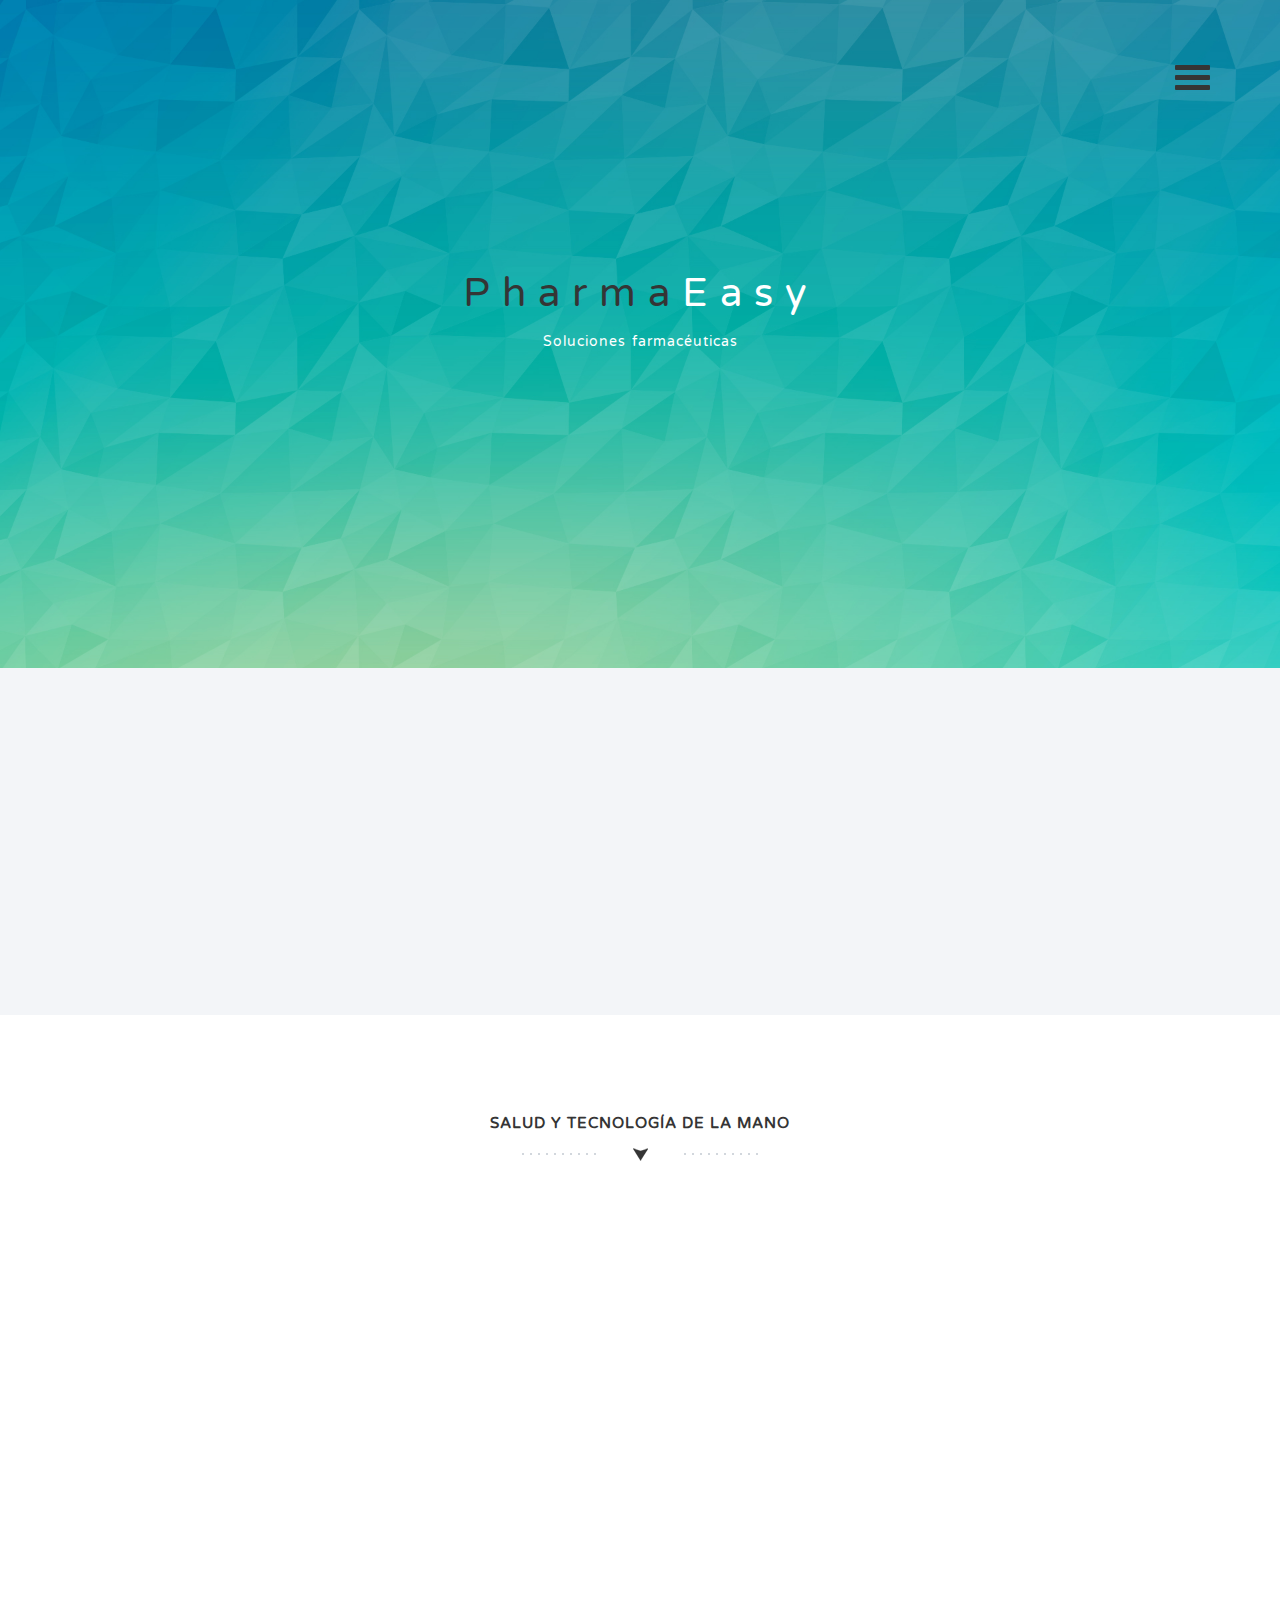
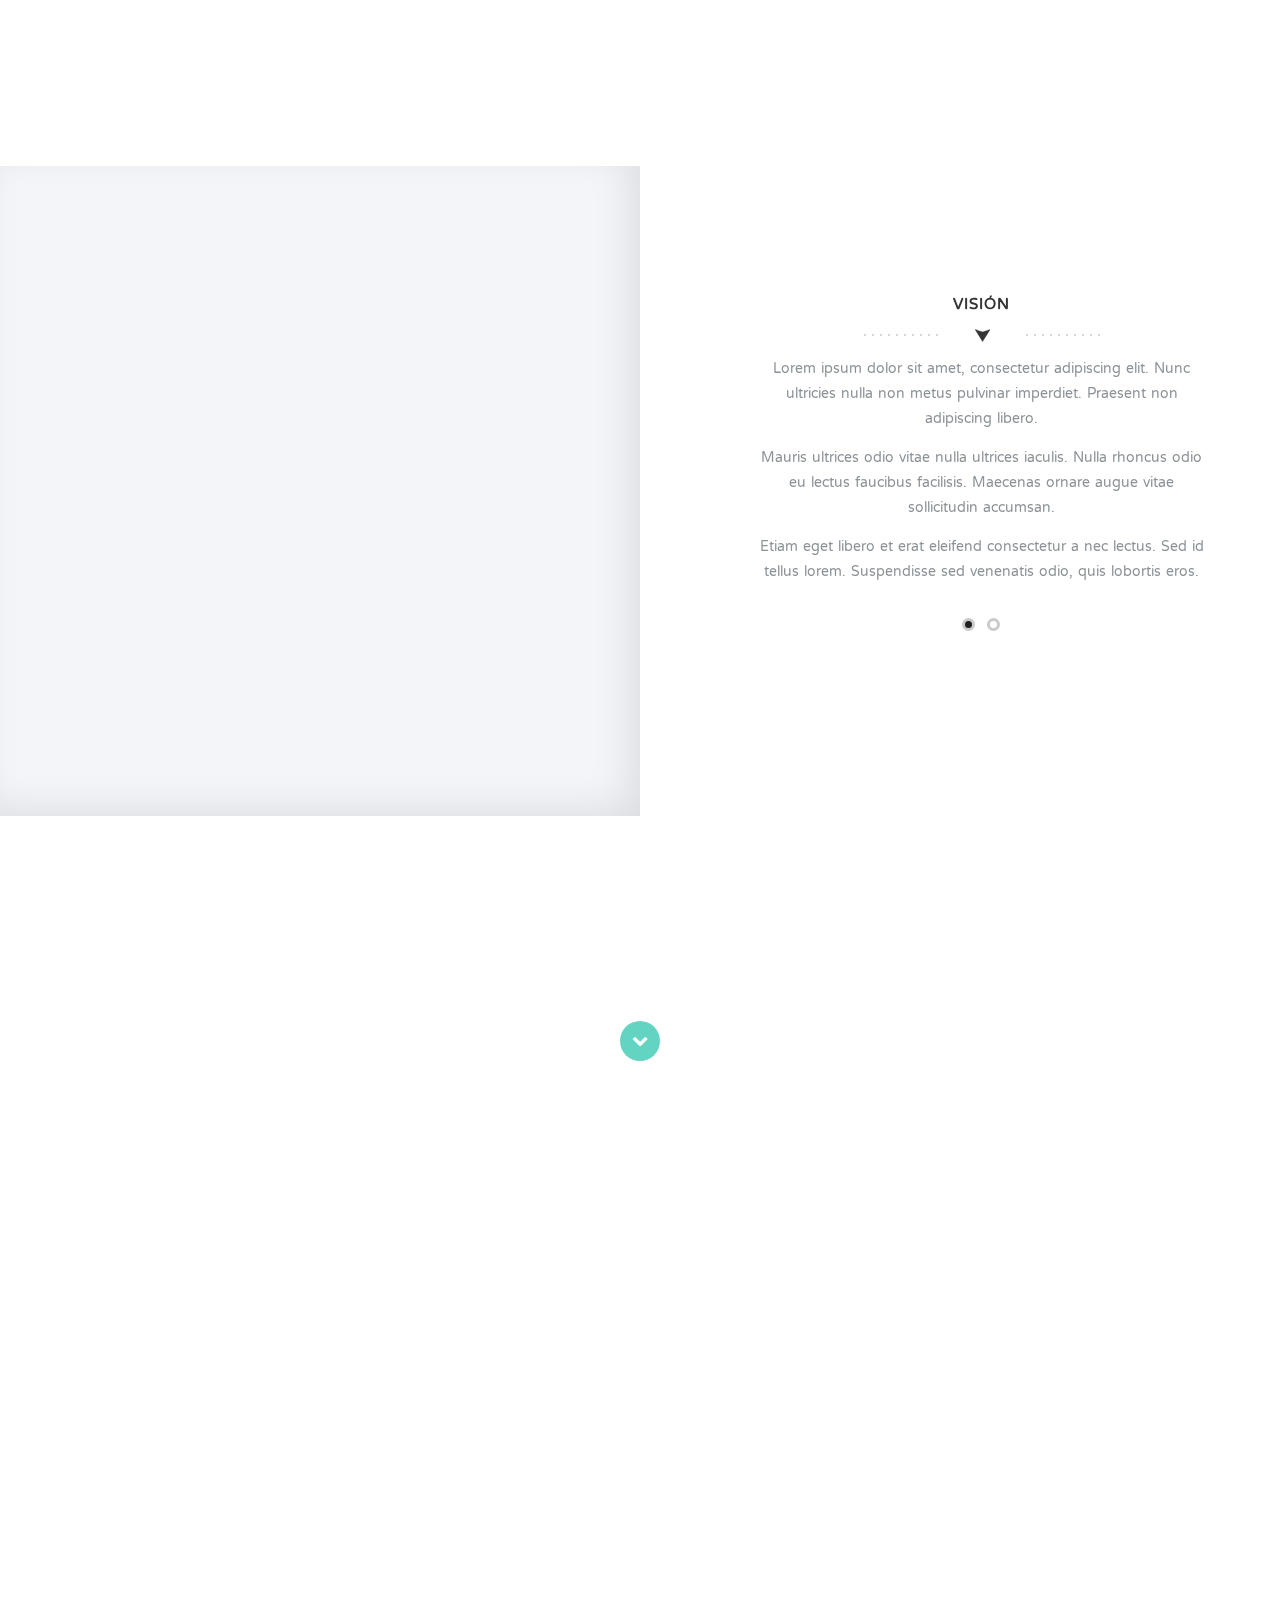
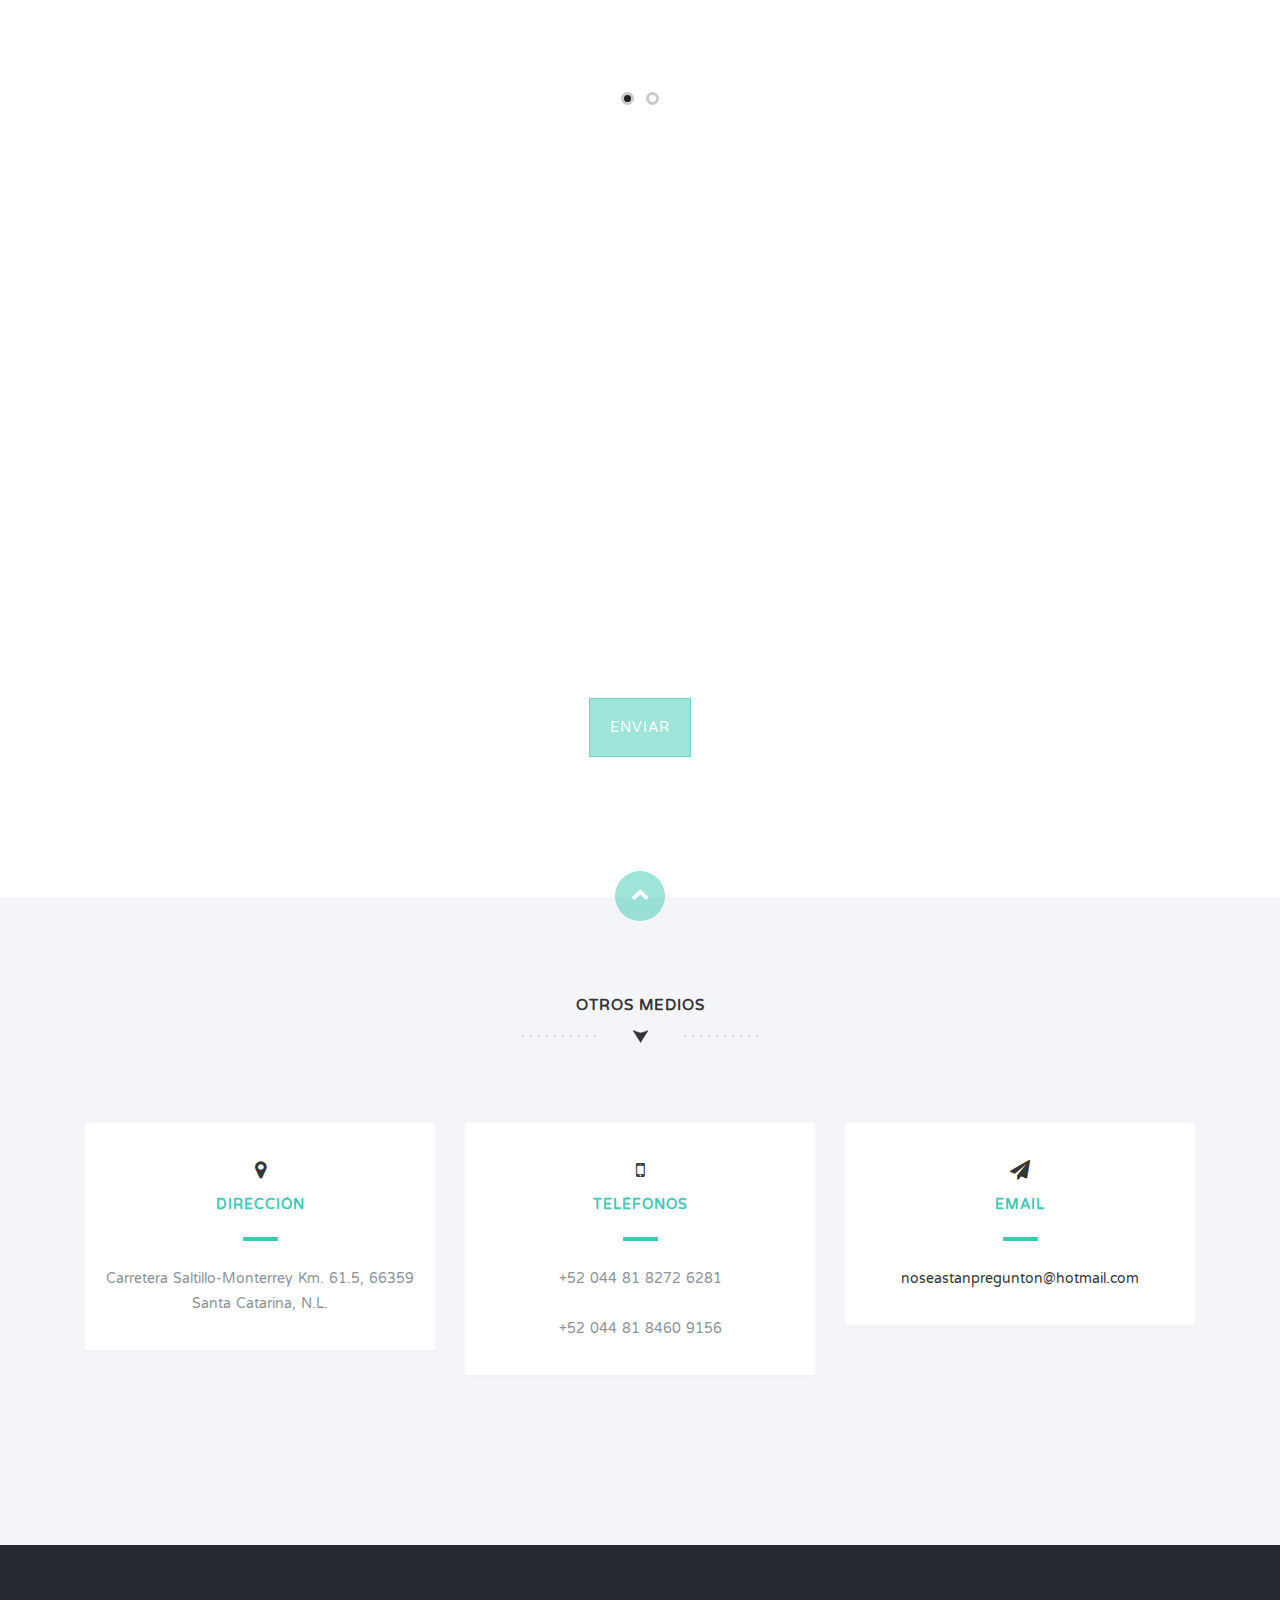
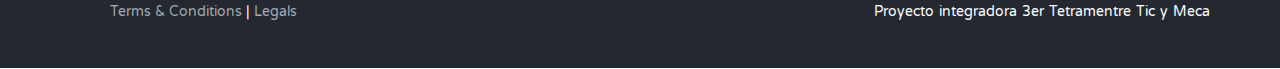
<file: index.html>
<!DOCTYPE html>
<html lang="en">
  <head>
    <meta charset="utf-8">
    <meta http-equiv="X-UA-Compatible" content="IE=edge">
    <meta name="viewport" content="width=device-width, initial-scale=1">
    <title>Pharmeasy</title>
    <link href='http://fonts.googleapis.com/css?family=Varela+Round' rel='stylesheet' type='text/css'>
    <link href="css/bootstrap.min.css" rel="stylesheet">
    <link href="http://netdna.bootstrapcdn.com/font-awesome/4.1.0/css/font-awesome.min.css" rel="stylesheet">
    <link href="css/flexslider.css" rel="stylesheet" >
    <link href="css/styles.css" rel="stylesheet">
    <link href="css/queries.css" rel="stylesheet">
    <link href="css/animate.css" rel="stylesheet">
        <!-- HTML5 Shim and Respond.js IE8 support of HTML5 elements and media queries -->
        <!-- WARNING: Respond.js doesn't work if you view the page via file:// -->
        <!--[if lt IE 9]>
        <script src="https://oss.maxcdn.com/libs/html5shiv/3.7.0/html5shiv.js"></script>
        <script src="https://oss.maxcdn.com/libs/respond.js/1.4.2/respond.min.js"></script>
        <![endif]-->
      </head>
      <body id="top">
        <header id="home">
          <nav>
            <div class="container-fluid">
              <div class="row">
                <div class="col-md-8 col-md-offset-2 col-sm-8 col-sm-offset-2 col-xs-8 col-xs-offset-2">
                  <nav class="pull">
                    <ul class="top-nav">
                      <li><a href="#intro">Introduction <span class="indicator"><i class="fa fa-angle-right"></i></span></a></li>
                      <li><a href="#features">Features <span class="indicator"><i class="fa fa-angle-right"></i></span></a></li>
                      <li><a href="#responsive">Responsive Design <span class="indicator"><i class="fa fa-angle-right"></i></span></a></li>
                      <li><a href="#portfolio">Portfolio <span class="indicator"><i class="fa fa-angle-right"></i></span></a></li>
                      <li><a href="#team">Team <span class="indicator"><i class="fa fa-angle-right"></i></span></a></li>
                      <li><a href="#contact">Get in Touch <span class="indicator"><i class="fa fa-angle-right"></i></span></a></li>
                    </ul>
                  </nav>
                </div>
              </div>
            </div>
          </nav>
          <section class="hero" id="hero">
            <div class="container">
              <div class="row">
                <div class="col-md-12 text-right navicon">
                  <a id="nav-toggle" class="nav_slide_button" href="#"><span></span></a>
                </div>
              </div>
              <div class="row">
                <div class="col-md-8 col-md-offset-2 text-center inner">
                  <h1 class="animated fadeInDown">Pharma<span>Easy</span></h1>
                  <p class="animated fadeInUp delay-05s" id="slogan"><style >#slogan{color: #fff}</style>Soluciones farmacéuticas</p>
                </div>
              </div>
              <div class="row">
                
              </div>
            </div>
          </section>
        </header>
        <section class="intro text-center section-padding" id="intro">
          <div class="container">
            <div class="row">
              <div class="col-md-8 col-md-offset-2 wp1">
                <h1 class="arrow">Qué es PHARMAEASY</h1>
                <p>Pharmaeasy es un proyecto que busca<a href="#"> la automatización de procesos en centros médicos </a>y de esta manera brindarle a nuestros clientes soluciones logisticas y de optimizacion con el fin de aumentar su productividad </p>
              </div>
            </div>
          </div>
        </section>
        <section class="features text-center section-padding" id="features">
          <div class="container">
            <div class="row">
              <div class="col-md-12">
                <h1 class="arrow">Salud y tecnolog&iacute;a de la mano </h1>
                <div class="features-wrapper">
                  <div class="col-md-4 wp2">
                    <div class="icon">
                      <i class="fa fa-laptop shadow"></i>
                    </div>
                    <h2>gui dedicadas</h2>
                    <p>En PharmaEasy estamos comprometidos con el desarrollo de entortnos de software limpios y sencillos dejando a los usuarios finales una interfaz comoda e intuitiva.</p>
                  </div>
                  <div class="col-md-4 wp2 delay-05s">
                    <div class="icon">
                      <i class="fa fa-code shadow"></i>
                    </div>
                    <h2>desarrollo web inteligente</h2>
                    <p>Creemos que el primer contacto con los clientes es de suma importancia, por eso dedicamos mucho de nosotros en crear experiencias de navegacion web que pueda superar las espectativas del usuario </p>
                  </div>
                  <div class="col-md-4 wp2 delay-1s">
                    <div class="icon">
                      <i class="fa fa-heart shadow"></i>
                    </div>
                    <h2>Pasi&oacute;n en todo lo que hacemos</h2>
                    <p>Los desarrolladores e involucrados en nuestros proyectos estamos de acuerdo en que un factor importante en la creación de soluciones es la <b>pasíon</b> con la que trabajamos en pro de la salud de los pacientes y beneficio de nuestros clientes.</p>
                  </div>
                  <div class="clearfix"></div>
                </div>
              </div>
            </div>
          </div>
        </section>
        <section class="text-center" id="responsive">
          <div class="container-fluid nopadding responsive-services">
            <div class="wrapper">
              <div class="iphone">
                <div class="wp3"></div>
              </div>
              <div class="fluid-white"></div>
            </div>
            <div class="container designs">
              <div class="row">
                <div class="col-md-5 col-md-offset-7">
                  <div id="servicesSlider">
                    <ul class="slides">
                      <li>
                        <h1 class="arrow">Visión</h1>
                        <p>Lorem ipsum dolor sit amet, consectetur adipiscing elit. Nunc ultricies nulla non metus pulvinar imperdiet. Praesent non adipiscing libero. </p>
                        <p>
                        Mauris ultrices odio vitae nulla ultrices iaculis. Nulla rhoncus odio eu lectus faucibus facilisis. Maecenas ornare augue vitae sollicitudin accumsan. </p>
                        <p>Etiam eget libero et erat eleifend consectetur a nec lectus. Sed id tellus lorem. Suspendisse sed venenatis odio, quis lobortis eros.</p>
                      </li>
                      <li>
                        <h1 class="arrow">Misión</h1>
                        <p>Lorem ipsum dolor sit amet, consectetur adipiscing elit. Nunc ultricies nulla non metus pulvinar imperdiet. Praesent non adipiscing libero. </p>
                        <p>
                        Mauris ultrices odio vitae nulla ultrices iaculis. Nulla rhoncus odio eu lectus faucibus facilisis. Maecenas ornare augue vitae sollicitudin accumsan. </p>
                        <p>Etiam eget libero et erat eleifend consectetur a nec lectus. Sed id tellus lorem. Suspendisse sed venenatis odio, quis lobortis eros.</p>
                      </li>
                    </ul>
                  </div>
                </div>
              </div>
            </div>
          </div>
        </section>
        <section class="swag text-center">
          <div class="container">
            <div class="row">
              <div class="col-md-8 col-md-offset-2">
                <h1>tu salvas vidas<span>nosotros <em>diseñamos</em> soluciones</span></h1>
                <a href="#portfolio" class="down-arrow-btn"><i class="fa fa-chevron-down"></i></a>
              </div>
            </div>
          </div>
        </section>
        <section class="portfolio text-center section-padding" id="portfolio">
          <div class="container">
            <div class="row">
              <div id="portfolioSlider">
                <ul class="slides">
                  <li>
                    <div class="col-md-4 wp4">
                      <div class="overlay-effect effects clearfix">
                        <div class="img">
                          <img src= "img/redes y servidores1.jpg" alt="Portfolio Item">
                          <div class="overlay">
                            <a href="#" class="expand"><i class="fa fa-search"></i><br>View More</a>
                            <a class="close-overlay hidden">x</a>
                          </div>
                        </div>
                      </div>
                      <h2>Infraestructura de red confiable</h2>
                      <p>Lorem ipsum dolor sit amet, consectetur adipiscing elit. Nunc ultricies nulla non metus pulvinar imperdiet. Praesent non adipiscing libero.</p>
                    </div>
                    <div class="col-md-4 wp4 delay-05s">
                      <div class="overlay-effect effects clearfix">
                        <div class="img">
                          <img src="img/diseño grafico.jpg" alt="Portfolio Item">
                          <div class="overlay">
                            <a href="#" class="expand"><i class="fa fa-search"></i><br>View More</a>
                            <a class="close-overlay hidden">x</a>
                          </div>
                        </div>
                      </div>
                      <h2>Diseño Gráfico Novedoso</h2>
                      <p>Lorem ipsum dolor sit amet, consectetur adipiscing elit. Nunc ultricies nulla non metus pulvinar imperdiet. Praesent non adipiscing libero.</p>
                    </div>
                    <div class="col-md-4 wp4 delay-1s">
                      <div class="overlay-effect effects clearfix">
                        <div class="img">
                          <img src= "img/ingenieria-mecanica.jpg" alt="Portfolio Item">
                          <div class="overlay">
                            <a href="#" class="expand"><i class="fa fa-search"></i><br>View More</a>
                            <a class="close-overlay hidden">x</a>
                          </div>
                        </div>
                      </div>
                      <h2>Ingeniería mecánica dedicada</h2>
                      <p>Lorem ipsum dolor sit amet, consectetur adipiscing elit. Nunc ultricies nulla non metus pulvinar imperdiet. Praesent non adipiscing libero.</p>
                    </div>
                  </li>
                  <li>
                    <div class="col-md-4 wp4">
                      <div class="overlay-effect effects clearfix">
                        <div class="img">
                          <img src= "img/bases de datos.jpg" alt="Portfolio Item">
                          <div class="overlay">
                            <a href="#" class="expand"><i class="fa fa-search"></i><br>View More</a>
                            <a class="close-overlay hidden">x</a>
                          </div>
                        </div>
                      </div>
                      <h2>Base de datos solida</h2>
                      <p>Lorem ipsum dolor sit amet, consectetur adipiscing elit. Nunc ultricies nulla non metus pulvinar imperdiet. Praesent non adipiscing libero.</p>
                    </div>
                    <div class="col-md-4 wp4 delay-05s">
                      <div class="overlay-effect effects clearfix">
                        <div class="img">
                          <img src= "img/programacion.jpg" alt="Portfolio Item">
                          <div class="overlay">
                            <a href="#" class="expand"><i class="fa fa-search"></i><br>View More</a>
                            <a class="close-overlay hidden">x</a>
                          </div>
                        </div>
                      </div>
                      <h2>Programación responsable</h2>
                      <p>Lorem ipsum dolor sit amet, consectetur adipiscing elit. Nunc ultricies nulla non metus pulvinar imperdiet. Praesent non adipiscing libero.</p>
                    </div>
                    <div class="col-md-4 wp4 delay-1s">
                      <div class="overlay-effect effects clearfix">
                        <div class="img">
                          <img src= "img/servicio.jpg" alt="Portfolio Item">
                          <div class="overlay">
                            <a href="#" class="expand"><i class="fa fa-search"></i><br>View More</a>
                            <a class="close-overlay hidden">x</a>
                          </div>
                        </div>
                      </div>
                      <h2>Excelente servicio a nuestros clientes</h2>
                      <p>Lorem ipsum dolor sit amet, consectetur adipiscing elit. Nunc ultricies nulla non metus pulvinar imperdiet. Praesent non adipiscing libero.</p>
                    </div>
                  </li>
                </ul>
              </div>
            </div>
          </div>
        </section>
<!----<section class="team text-center section-padding" id="team">
  <div class="container">
            <div class="row">
              <div class="col-md-12">
                <h1 class="arrow">Conoce a nuestro equipo de trabajo</h1>
              </div>
            </div>
            <div class="row">
              <div class="team-wrapper">
                <div id="teamSlider">
                  <ul class="slides">
                    <li>
                      <div class="col-md-4 wp5">
                        <img src="img/team-01.png" alt="Team Member">
                        <h2>Jon Snow</h2>
                        <p>Lorem ipsum dolor sit amet, consectetur adipiscing elit. Nunc ultricies nulla non metus pulvinar imperdiet. Praesent non adipiscing libero.</p>
                        <div class="social">
                          <ul class="social-buttons">
                            <li><a href="#" class="social-btn"><i class="fa fa-dribbble"></i></a></li>
                            <li><a href="#" class="social-btn"><i class="fa fa-twitter"></i></a></li>
                            <li><a href="#" class="social-btn"><i class="fa fa-envelope"></i></a></li>
                          </ul>
                        </div>
                      </div>

                      <div class="col-md-4 wp5 delay-05s">
                        <img src="img/team-02.png" alt="Team Member">
                        <h2>Cersei Lannister</h2>
                        <p>Lorem ipsum dolor sit amet, consectetur adipiscing elit. Nunc ultricies nulla non metus pulvinar imperdiet. Praesent non adipiscing libero.</p>
                        <div class="social">
                          <ul class="social-buttons">
                            <li><a href="#" class="social-btn"><i class="fa fa-dribbble"></i></a></li>
                            <li><a href="#" class="social-btn"><i class="fa fa-twitter"></i></a></li>
                            <li><a href="#" class="social-btn"><i class="fa fa-envelope"></i></a></li>
                          </ul>
                        </div>
                      </div>
                      <div class="col-md-4 wp5 delay-1s">
                        <img src="img/team-03.png" alt="Team Member">
                        <h2>Jamie Lannister</h2>
                        <p>Lorem ipsum dolor sit amet, consectetur adipiscing elit. Nunc ultricies nulla non metus pulvinar imperdiet. Praesent non adipiscing libero.</p>
                        <div class="social">
                          <ul class="social-buttons">
                            <li><a href="#" class="social-btn"><i class="fa fa-dribbble"></i></a></li>
                            <li><a href="#" class="social-btn"><i class="fa fa-twitter"></i></a></li>
                            <li><a href="#" class="social-btn"><i class="fa fa-envelope"></i></a></li>
                          </ul>
                        </div>
                      </div>
                    </li>
                    <li>
                      <div class="col-md-4 wp5">
                        <img src="img/team-01.png" alt="Team Member">
                        <h2>Jon Snow</h2>
                        <p>Lorem ipsum dolor sit amet, consectetur adipiscing elit. Nunc ultricies nulla non metus pulvinar imperdiet. Praesent non adipiscing libero.</p>
                        <div class="social">
                          <ul class="social-buttons">
                            <li><a href="#" class="social-btn"><i class="fa fa-dribbble"></i></a></li>
                            <li><a href="#" class="social-btn"><i class="fa fa-twitter"></i></a></li>
                            <li><a href="#" class="social-btn"><i class="fa fa-envelope"></i></a></li>
                          </ul>
                        </div>
                      </div>
                      <div class="col-md-4 wp5 delay-05s">
                        <img src="img/team-02.png" alt="Team Member">
                        <h2>Cersei Lannister</h2>
                        <p>Lorem ipsum dolor sit amet, consectetur adipiscing elit. Nunc ultricies nulla non metus pulvinar imperdiet. Praesent non adipiscing libero.</p>
                        <div class="social">
                          <ul class="social-buttons">
                            <li><a href="#" class="social-btn"><i class="fa fa-dribbble"></i></a></li>
                            <li><a href="#" class="social-btn"><i class="fa fa-twitter"></i></a></li>
                            <li><a href="#" class="social-btn"><i class="fa fa-envelope"></i></a></li>
                          </ul>
                        </div>
                      </div>
                      <div class="col-md-4 wp5 delay-1s">
                        <img src="img/team-03.png" alt="Team Member">
                        <h2>Jamie Lannister</h2>
                        <p>Lorem ipsum dolor sit amet, consectetur adipiscing elit. Nunc ultricies nulla non metus pulvinar imperdiet. Praesent non adipiscing libero.</p>
                        <div class="social">
                          <ul class="social-buttons">
                            <li><a href="#" class="social-btn"><i class="fa fa-dribbble"></i></a></li>
                            <li><a href="#" class="social-btn"><i class="fa fa-twitter"></i></a></li>
                            <li><a href="#" class="social-btn"><i class="fa fa-envelope"></i></a></li>
                          </ul>
                        </div>
                      </div>
                    </li>
                  </ul>
                </div>
              </div>
            </div>
          </div>
        </section>-->
        <section class="subscribe text-center">
          <div class="container">
            <h1><i class="fa fa-paper-plane"></i><span>Contactate con nuestro equipo</span></h1>
            <form action="#">
              <input type="text" name="" value="Nombre" placeholder="" required>
				<br></br><input type="text" name="" value="Email" placeholder="" required>
			    <br></br><input type="text" name="" value="Comentario" placeholder="" required>
              <br></br><input type="submit" name="" value="enviar">
            </form>
          </div>
        </section>
        <section class="dark-bg text-center section-padding contact-wrap" id="contact">
          <a href="#top" class="up-btn"><i class="fa fa-chevron-up"></i></a>
          <div class="container">
            <div class="row">
              <div class="col-md-12">
                <h1 class="arrow">Otros medios</h1>
              </div>
            </div>
            <div class="row contact-details">
              <div class="col-md-4">
                <div class="light-box box-hover">
                  <h2><i class="fa fa-map-marker"></i><span>Dirección</span></h2>
                  <p>Carretera Saltillo-Monterrey Km. 61.5, 66359 Santa Catarina, N.L.</p>
                </div>
              </div>
              <div class="col-md-4">
                <div class="light-box box-hover">
                  <h2><i class="fa fa-mobile"></i><span>Teléfonos</span></h2>
				  <p>+52 044 81 8272 6281<br></br>+52 044 81 8460 9156</p>
                </div>
              </div>
              <div class="col-md-4">
                <div class="light-box box-hover">
                  <h2><i class="fa fa-paper-plane"></i><span>Email</span></h2>
                  <p><a href= "Pregunton.html">noseastanpregunton@hotmail.com</a></p>
                </div>
              </div>
            </div>
            
          </div>
        </section>
        <footer>
          <div class="container">
            <div class="row">
              <div class="col-md-6">
                <ul class="legals">
                  <li><a href= "No tenemos.html">Terms &amp; Conditions</a></li>
                  <li><a href="No tenemos.html">Legals</a></li>
                </ul>
              </div>
              <div class="col-md-6 credit">
                <p>Proyecto integradora 3er Tetramentre Tic y Meca</p>
              </div>
            </div>
          </div>
        </footer>
        <!-- jQuery (necessary for Bootstrap's JavaScript plugins) -->
        <script src="https://ajax.googleapis.com/ajax/libs/jquery/1.11.0/jquery.min.js"></script>
        <!-- Include all compiled plugins (below), or include individual files as needed -->
        <script src="js/waypoints.min.js"></script>
        <script src="js/bootstrap.min.js"></script>
        <script src="js/scripts.js"></script>
        <script src="js/jquery.flexslider.js"></script>
        <script src="js/modernizr.js"></script>
      </body>
    </html>
</file>
<file: css/queries.css>
/* 320px (iPhone) */
@media screen and (max-width:320px) {
}
/* 480px (WVGA - Low End Windows Phone) */
@media screen and (max-width:480px) {
	.wrapper { background: #f3f5f8; height: 640px; }
	.iphone { display: none; }
	.fluid-white { display: none; }
	.wp2, .wp4, .wp5, .light-box { margin-bottom: 30px; }
	.legals { text-align: center; margin: 0; padding: 0; }
	.credit { text-align: center; }
}
/* xGA iPad */
@media screen and (max-width:1024px) {
	.wp3 { background-position: 50px 0; }
	.swag { background-attachment: scroll; }
	.subscribe { background-attachment: scroll; }
}
/* 1200px (Small Desktop, Netbook) */
@media screen and (max-width:1280px) {
	.wp3 { background-position: 50px 0; }
}
/* Bootstrap 990px Breakpoint to 480px */
@media screen and (min-width:480px) and (max-width:991px) {
	.iphone { display: none; }
	.fluid-white { display: none; }
	.wrapper { background: #f3f5f8; height: 540px; }
	.wp2, .wp4, .wp5, .light-box { margin-bottom: 30px; }
	.legals { text-align: center; margin: 0; padding: 0; }
	.credit { text-align: center; }
}
</file>
<file: css/styles.css>
/* ! normalize.css v1.0.0 | MIT License | git.io/normalize */
 
/* ==========================================================================
HTML5 display definitions
========================================================================== */
 
/* * Corrects `block` display not defined in IE 6/7/8/9 and Firefox 3. */
 
article, aside, details, figcaption, figure, footer, header, hgroup, nav, section, summary { display: block; }
/* * Corrects `inline-block` display not defined in IE 6/7/8/9 and Firefox 3. */
audio, canvas, video { display: inline-block; *display: inline; *zoom: 1; }
/* * Prevents modern browsers from displaying `audio` without controls.
* Remove excess height in iOS 5 devices. */
audio:not([controls]) { display: none; height: 0; }
/* * Addresses styling for `hidden` attribute not present in IE 7/8/9, Firefox 3, * and Safari 4.
* Known issue:no IE 6 support. */
[hidden] { display: none; }
/* ==========================================================================
Base
========================================================================== */
/* * 1. Corrects text resizing oddly in IE 6/7 when body `font-size` is set using
*    `em` units.
* 2. Prevents iOS text size adjust after orientation change, without disabling
*    user zoom. */
 
html { font-size: 100%; /* 1 */
	-webkit-text-size-adjust: 100%; /* 2 */
-ms-text-size-adjust: 100%; /* 2 */ }
html, html a { -webkit-font-smoothing: antialiased; text-shadow: 1px 1px 1px rgba(0, 0, 0, 0.004); }
/* * Addresses `font-family` inconsistency between `textarea` and other form
* elements. */
html, button, input, select, textarea { font-family: 'Varela Round', sans-serif; }
/* * Addresses margins handled incorrectly in IE 6/7. */
body { margin: 0; font-family: 'Varela Round', sans-serif; }
/* ==========================================================================
Links
========================================================================== */
/* * Addresses `outline` inconsistency between Chrome and other browsers. */
 
a:focus { outline: thin dotted; }
/* * Improves readability when focused and also mouse hovered in all browsers. */
a:active, a:hover { outline: 0; }
/* ==========================================================================
Typography
========================================================================== */
/* * Addresses font sizes and margins set differently in IE 6/7.
* Addresses font sizes within `section` and `article` in Firefox 4+, Safari 5, * and Chrome. */
 
h1 { font-size: 2em; margin: 0.67em 0; color: #353535; }
h2 { font-size: 1.5em; margin: 0.83em 0; }
h3 { font-size: 1.17em; margin: 1em 0; }
h4 { font-size: 1em; margin: 1.33em 0; }
h5 { font-size: 0.83em; margin: 1.67em 0; }
h6 { font-size: 0.75em; margin: 2.33em 0; }
/* * Addresses styling not present in IE 7/8/9, Safari 5, and Chrome. */
abbr[title] { border-bottom: 1px dotted; }
/* * Addresses style set to `bolder` in Firefox 3+, Safari 4/5, and Chrome. */
b, strong { font-weight: bold; }
blockquote { margin: 1em 40px; }
/* * Addresses styling not present in Safari 5 and Chrome. */
dfn { font-style: italic; }
/* * Addresses styling not present in IE 6/7/8/9. */
mark { background: #ff0; color: #000; }
/* * Addresses margins set differently in IE 6/7. */
p, pre { margin: 1em 0; }
/* * Corrects font family set oddly in IE 6, Safari 4/5, and Chrome. */
code, kbd, pre, samp { font-family: monospace, serif; _font-family: 'courier new', monospace; font-size: 1em; }
/* * Improves readability of pre-formatted text in all browsers. */
pre { white-space: pre; white-space: pre-wrap; word-wrap: break-word; }
/* * Addresses CSS quotes not supported in IE 6/7. */
q { quotes: none; }
/* * Addresses `quotes` property not supported in Safari 4. */
q:before, q:after { content: ''; content: none; }
small { font-size: 75%; }
/* * Prevents `sub` and `sup` affecting `line-height` in all browsers. */
sub, sup { font-size: 75%; line-height: 0; position: relative; vertical-align: baseline; }
sup { top: -0.5em; }
sub { bottom: -0.25em; }
/* ==========================================================================
Lists
========================================================================== */
/* * Addresses margins set differently in IE 6/7. */
 
dl, menu, ol, ul { margin: 1em 0; }
dd { margin: 0 0 0 40px; }
/* * Addresses paddings set differently in IE 6/7. */
menu, ol, ul { padding: 0 0 0 40px; }
/* * Corrects list images handled incorrectly in IE 7. */
nav ul, nav ol { list-style: none; list-style-image: none; }
/* ==========================================================================
Embedded content
========================================================================== */
/* * 1. Removes border when inside `a` element in IE 6/7/8/9 and Firefox 3.
* 2. Improves image quality when scaled in IE 7. */
 
img { border: 0; /* 1 */
-ms-interpolation-mode: bicubic; /* 2 */ }
/* * Corrects overflow displayed oddly in IE 9. */
svg:not(:root) { overflow: hidden; }
/* ==========================================================================
Figures
========================================================================== */
/* * Addresses margin not present in IE 6/7/8/9, Safari 5, and Opera 11. */
 
figure { margin: 0; }
/* ==========================================================================
Forms
========================================================================== */
/* * Corrects margin displayed oddly in IE 6/7. */
 
form { margin: 0; }
/* * Define consistent border, margin, and padding. */
fieldset { border: 1px solid #c0c0c0; margin: 0 2px; padding: 0.35em 0.625em 0.75em; }
/* * 1. Corrects color not being inherited in IE 6/7/8/9.
* 2. Corrects text not wrapping in Firefox 3.
* 3. Corrects alignment displayed oddly in IE 6/7. */
legend { border: 0; /* 1 */
	padding: 0; white-space: normal; /* 2 */
*margin-left: -7px; /* 3 */ }
/* * 1. Corrects font size not being inherited in all browsers.
* 2. Addresses margins set differently in IE 6/7, Firefox 3+, Safari 5, *    and Chrome.
* 3. Improves appearance and consistency in all browsers. */
button, input, select, textarea { font-size: 100%; /* 1 */
	margin: 0; /* 2 */
	vertical-align: baseline; /* 3 */
*vertical-align: middle; /* 3 */ }
/* * Addresses Firefox 3+ setting `line-height` on `input` using ` !important` in
* the UA stylesheet. */
button, input { line-height: normal; }
/* * 1. Avoid the WebKit bug in Android 4.0.* where (2) destroys native `audio`
*    and `video` controls.
* 2. Corrects inability to style clickable `input` types in iOS.
* 3. Improves usability and consistency of cursor style between image-type
*    `input` and others.
* 4. Removes inner spacing in IE 7 without affecting normal text inputs.
*    Known issue:inner spacing remains in IE 6. */
button, html input[type="button"], /* 1 */
input[type="reset"], input[type="submit"] { -webkit-appearance: button; /* 2 */
	cursor: pointer; /* 3 */
*overflow: visible; /* 4 */ }
/* * Re-set default cursor for disabled elements. */
button[disabled], input[disabled] { cursor: default; }
/* * 1. Addresses box sizing set to content-box in IE 8/9.
* 2. Removes excess padding in IE 8/9.
* 3. Removes excess padding in IE 7.
*    Known issue:excess padding remains in IE 6. */
input[type="checkbox"], input[type="radio"] { box-sizing: border-box; /* 1 */
	padding: 0; /* 2 */
	*height: 13px; /* 3 */
*width: 13px; /* 3 */ }
/* * 1. Addresses `appearance` set to `searchfield` in Safari 5 and Chrome.
* 2. Addresses `box-sizing` set to `border-box` in Safari 5 and Chrome
*    (include `-moz` to future-proof). */
input[type="search"] { -webkit-appearance: textfield; /* 1 */
	-moz-box-sizing: content-box; -webkit-box-sizing: content-box; /* 2 */
box-sizing: content-box; }
/* * Removes inner padding and search cancel button in Safari 5 and Chrome
* on OS X. */
input[type="search"]::-webkit-search-cancel-button, input[type="search"]::-webkit-search-decoration { -webkit-appearance: none; }
/* * Removes inner padding and border in Firefox 3+. */
button::-moz-focus-inner, input::-moz-focus-inner { border: 0; padding: 0; }
/* * 1. Removes default vertical scrollbar in IE 6/7/8/9.
* 2. Improves readability and alignment in all browsers. */
textarea { overflow: auto; /* 1 */
vertical-align: top; /* 2 */ }
/* ==========================================================================
Tables
========================================================================== */
/* * Remove most spacing between table cells. */
table { border-collapse: collapse; border-spacing: 0; }
/* ==========================================================================
Global Styles
========================================================================== */
a { color: #353535; -webkit-transition: all 0.5s; -moz-transition: all 0.5s; -o-transition: all 0.5s; transition: all 0.5s; }
a:hover, a:focus { color: #3dc9b3; text-decoration: none; }
p { color: #8c9398; word-spacing: 1px; line-height: 25px; font-size: 14px; }
h2 { font-size: 15px; color: #353535; text-transform: uppercase; font-weight: bold; }
h2::after { content: " "; border: solid 2px #3dc9b3; display: block; width: 35px; margin: 25px auto; }
.section-padding { padding: 90px 0 100px }
.dark-bg { background: #f3f5f8; }
.light-bg { background-color: #fff; }
.dark-box { background: #f3f5f8; -webkit-box-shadow: 0px 3px 0px 0px #f0f2f4; -moz-box-shadow: 0px 3px 0px 0px #f0f2f4; box-shadow: 0px 3px 0px 0px #f0f2f4; }
.light-box { background-color: #fff; -webkit-box-shadow: 0px 3px 0px 0px #f0f2f4; -moz-box-shadow: 0px 3px 0px 0px #f0f2f4; box-shadow: 0px 3px 0px 0px #f0f2f4; padding: 20px 0; }
.light-box:hover, .light-box:focus { -webkit-box-shadow: 0px 3px 0px 0px #3dc9b3; -moz-box-shadow: 0px 3px 0px 0px #3dc9b3; box-shadow: 0px 3px 0px 0px #3dc9b3; }
.box-hover { transition: all 500ms ease-in-out; -webkit-transition: all 500ms ease-in-out; -moz-transition: all 500ms ease-in-out; -o-transition: all 500ms ease-in-out; }
.box-hover:hover, .box-hover:focus { transform: translate(0, -15px); -webkit-transform: translate(0, -15px); -ms-transform: translate(0, -15px); }
.wrapper { height: 650px; }
.nopadding { padding: 0; }
.inner { padding-top: 170px; }
/* ==========================================================================
Navigation
========================================================================== */
nav { background-color: #242830; margin-top: -1px; }
nav ul { list-style: none; padding: 0; }
nav ul li { color: rgba(255, 255, 255, 0.6); display: block; border-bottom: 1px dotted rgba(255, 255, 255, 0.2); transition: all 0.5s ease; -moz-transition: all 0.5s ease; -webkit-transition: all 0.5s ease; -o-transition: all 0.5s ease; padding-left: 0; position: relative; }
nav ul li:last-child { border: none; }
nav ul li a { color: rgba(255, 255, 255, 0.6); display: block; padding: 20px; transition: all 0.5s ease; -moz-transition: all 0.5s ease; -webkit-transition: all 0.5s ease; -o-transition: all 0.5s ease; padding-left: 0; position: relative; }
nav ul li a:hover, nav ul li a:focus { text-decoration: none; color: rgba(255, 255, 255, 1); }
#nav-toggle { position: absolute; right: 15px; top: 0; }
#nav-toggle { cursor: pointer; padding: 10px 35px 16px 0px; }
#nav-toggle span, #nav-toggle span:before, #nav-toggle span:after { cursor: pointer; border-radius: 1px; -moz-border-radius: 1px; -webkit-border-radius: 1px; -o-border-radius: 1px; height: 5px; width: 35px; background: #353535; position: absolute; display: block; content: ''; }
#nav-toggle span:before { top: -10px; }
#nav-toggle span:after { bottom: -10px; }
#nav-toggle span, #nav-toggle span:before, #nav-toggle span:after { transition: all 500ms ease-in-out; -webkit-transition: all 500ms ease-in-out; -moz-transition: all 500ms ease-in-out; -o-transition: all 500ms ease-in-out; }
#nav-toggle.active span { background-color: transparent; }
#nav-toggle.active span:before, #nav-toggle.active span:after { top: 0; }
#nav-toggle.active span:before { transform: rotate(45deg); -webkit-transform: rotate(45deg); -ms-transform: rotate(45deg); }
#nav-toggle.active span:after { transform: translateY(-10px) rotate(-45deg); -webkit-transform: translateY(-10px) rotate(-45deg); -ms-transform: translateY(-10px) rotate(-45deg); top: 10px; }
.navicon { position: relative; height: 26px; }
.indicator { position: absolute; right: 0 !important; }
.pull { display: none; }
/* ==========================================================================
Hero
========================================================================== */
.hero { background: url("../img/01.jpg") no-repeat center center;
	-webkit-background-size: cover; -moz-background-size: cover; -o-background-size: cover; background-size: cover; padding: 65px 0 300px 0; height: auto; }
.hero h1 { font-size: 40px; letter-spacing: 12px; margin: 10px; }
.hero h1 span {color: #FFFFFF; display: inline-block; }
.hero p {letter-spacing: 1px; }
.learn-more-btn { background-image: url( "../img/PHARMAEASY  isotipo.png") ; padding: 20px 40px; border-radius: 5px; -moz-border-radius: 5px; -webkit-border-radius: 5px; -o-border-radius: 5px; color: #fff; text-transform: uppercase; letter-spacing: 1px; display: inline-block; -webkit-box-shadow: 0px 3px 0px 0px #309383; -moz-box-shadow: 0px 3px 0px 0px #309383; box-shadow: 0px 3px 0px 0px #309383; margin: 60px 0 0; font-weight: bold; }
.learn-more-btn:hover, .learn-more-btn:focus { background: rgba(61, 201, 179, 0.6); color: #fff; }
/* ==========================================================================
Intro
========================================================================== */
.intro { background: #f3f5f8; }
.intro p { margin: 50px 0 0; }
h1.arrow { font-size: 15px; text-transform: uppercase; color: #353535; letter-spacing: 1px; background: url('../img/h1-bg.png') no-repeat center bottom; padding-bottom: 30px; font-weight: bold; }
/* ==========================================================================
Features
========================================================================== */
.features-wrapper, .team-wrapper { margin: 70px 0 0; }
.shadow { text-shadow: rgb(55, 181, 161) 1px 1px, rgb(55, 181, 161) 2px 2px, rgb(55, 181, 161) 3px 3px, rgb(55, 181, 161) 4px 4px, rgb(55, 181, 161) 5px 5px, rgb(55, 181, 161) 6px 6px, rgb(55, 181, 161) 7px 7px, rgb(55, 181, 161) 8px 8px, rgb(55, 181, 161) 9px 9px, rgb(55, 181, 161) 10px 10px, rgb(55, 181, 161) 11px 11px, rgb(55, 181, 161) 12px 12px, rgb(55, 182, 162) 13px 13px, rgb(55, 183, 163) 14px 14px, rgb(56, 184, 164) 15px 15px, rgb(56, 185, 165) 16px 16px, rgb(56, 186, 166) 17px 17px, rgb(57, 187, 167) 18px 18px, rgb(57, 188, 168) 19px 19px, rgb(57, 189, 169) 20px 20px, rgb(58, 191, 170) 21px 21px, rgb(58, 192, 171) 22px 22px, rgb(58, 193, 172) 23px 23px, rgb(59, 194, 173) 24px 24px, rgb(59, 195, 174) 25px 25px, rgb(59, 196, 175) 26px 26px, rgb(60, 197, 176) 27px 27px, rgb(60, 198, 177) 28px 28px, rgb(60, 199, 178) 29px 29px, rgb(61, 201, 179) 30px 30px; }
.icon { height: 175px; width: 175px; line-height: 175px; max-width: 100%; background: #3dc9b3; border-radius: 50%; -o-border-radius: 50%; -moz-border-radius: 50%; -webkit-border-radius: 50%; display: block; color: #fff; font-size: 55px; text-align: center; vertical-align: middle; position: relative; margin: 0 auto 50px; }
/* ==========================================================================
iPhone Section
========================================================================== */
.iphone { width: 50%; background: #f3f5f8; float: left; height: 100%; box-shadow: inset -15px -11px 40px -6px rgba(0, 0, 0, 0.1); -moz-box-shadow: inset -15px -11px 40px -6px rgba(0, 0, 0, 0.1); -webkit-box-shadow: inset -15px -11px 40px -6px rgba(0, 0, 0, 0.1); z-index: 1; }
.fluid-white { width: 50%; background: #fff; float: right; height: 100%; z-index: 2; }
.responsive-services { position: relative; }
/* ==========================================================================
Swag
========================================================================== */
.swag { background: url('../img/plants-bg.jpg') no-repeat center center; -webkit-background-size: cover; -moz-background-size: cover; -o-background-size: cover; background-size: cover; background-attachment: fixed; padding: 50px 0; }
.swag h1 { color: #fff; font-size: 40px; text-transform: uppercase; letter-spacing: 5px; }
.swag h1 span { display: block; font-size: 25px; margin-top: 20px; }
.down-arrow-btn { width: 40px; height: 40px; border-radius: 50%; -moz-border-radius: 50%; -webkit-border-radius: 50%; -o-border-radius: 50%; background: rgba(61, 201, 179, 0.8); display: inline-block; margin: 10px auto 20px; color: #fff; font-size: 16px; line-height: 40px; text-align: center; }
.down-arrow-btn:hover, .down-arrow-btn:focus { color: #fff; background: rgba(61, 201, 179, 1); }
/* ==========================================================================
Portfolio
========================================================================== */
.effects { padding-left: 15px; }
.effects .img { position: relative; margin-bottom: 50px; position: relative; z-index: 1; overflow: hidden; }
.effects .img:nth-child(n) { margin-right: 5px; }
.effects .img:first-child { margin-left: -15px; }
.effects .img:last-child { margin-right: 0; }
.effects .img img { display: block; margin: 0; padding: 0; height: auto; }
.overlay { display: block; position: absolute; z-index: 20; background: rgba(100, 194, 158, 0.8); overflow: hidden; transition: all 0.5s; -webkit-transition: all 0.5s; -moz-transition: all 0.5s; -o-transition: all 0.5s; }
a.close-overlay { display: block; position: absolute; top: 0; right: 0; z-index: 100; width: 45px; height: 45px; font-size: 20px; font-weight: 700; color: #fff; line-height: 45px; text-align: center; background-color: #000; cursor: pointer; }
a.close-overlay.hidden { display: none; }
a.expand { display: block; position: absolute; z-index: 100; text-align: center; color: #fff; font-weight: 600; font-size: 14px; text-transform: uppercase; line-height: 30px; }
.overlay-effect .img i { font-size: 30px; }
.overlay-effect .overlay { bottom: 0; left: 0; right: 0; width: 100%; height: 100%; opacity: 0; }
.overlay-effect .overlay a.expand { left: 0; right: 0; bottom: 47%; margin: 0 auto -30px auto; }
.overlay-effect .img.hover .overlay { height: 100%; opacity: 1; }
.img img { width: -webkit-calc(100% + 40px) !important; width: calc(100% + 40px) !important; -webkit-transition: opacity 0.35s, -webkit-transform 0.35s; transition: opacity 0.35s, transform 0.35s; -moz-transition: opacity 0.35s, -moz-transform 0.35s; -o-transition: opacity 0.35s, -o-transform 0.35s; -webkit-transform: translate3d(-40px, 0, 0); transform: translate3d(-40px, 0, 0); -ms-transform: translate3d(-40px, 0, 0); }
.img:hover img { -webkit-transform: translate3d(0, 0, 0); transform: translate3d(0, 0, 0); -ms-transform: translate3d(-40px, 0, 0); }
.designs { position: absolute; left: 0; right: 0; margin-left: auto; margin-right: auto; top: 50px; }
/* ==========================================================================
Subscribe
========================================================================== */
.subscribe { background: url('../img/keyboard-bg.jpg') no-repeat center center; -webkit-background-size: cover; -moz-background-size: cover; -o-background-size: cover; background-size: cover; background-attachment: fixed; padding: 120px 0 140px; }
.subscribe h1 { color: #fff; margin-bottom: 40px; }
.subscribe h1 span { display: block; font-size: 15px; text-transform: uppercase; font-weight: bold; margin-top: 20px; letter-spacing: 1px; }
.subscribe input[type=text] { background-color: rgba(255, 255, 255, 0.1); border: solid 1px #fff; padding: 20px; width: 30%; color: #fff; }
.subscribe input[type=submit] { background: rgba(61, 201, 179, 0.5); border: solid 1px rgba(61, 201, 179, 0.5); padding: 20px; color: #fff; text-transform: uppercase; letter-spacing: 1px; transition: all 0.5s ease; -moz-transition: all 0.5s ease; -webkit-transition: all 0.5s ease; -o-transition: all 0.5s ease; }
.subscribe input[type=submit]:hover { background: rgba(61, 201, 179, 1); border: solid 1px rgba(61, 201, 179, 1); color: #fff; }
/* ==========================================================================
CTA
========================================================================== */
.ignite-cta { background-color: #242830; padding: 70px 0; }
.ignite-btn { display: inline-block; padding: 25px 40px; color: #fff; border: solid 1px #fff; text-transform: uppercase; font-weight: bold; letter-spacing: 1px; }
.ignite-btn:hover, .ignite-btn:focus { color: #3dc9b3; border: solid 1px #3dc9b3; }
/* ==========================================================================
Team
========================================================================== */
.team img { margin-bottom: 40px; }
ul.social-buttons { list-style: none; margin: 0; padding: 0; }
ul.social-buttons li { display: inline-block; margin-right: 10px; }
ul.social-buttons li:last-child { margin-right: 0; }
.social-btn { width: 40px; height: 40px; border-radius: 50%; -moz-border-radius: 50%; -webkit-border-radius: 50%; -o-border-radius: 50%; background: #242830; display: inline-block; color: #fff; font-size: 17px; line-height: 40px; text-align: center; }
.social-btn:hover, .social-btn:focus { background: #3dc9b3; color: #fff; }
.social { margin-top: 25px }
/* ==========================================================================
Contact
========================================================================== */
.up-btn { width: 50px; height: 50px; border-radius: 50%; -moz-border-radius: 50%; -webkit-border-radius: 50%; -o-border-radius: 50%; background: rgba(61, 201, 179, 0.5); display: block; margin: 0 auto; color: #fff; font-size: 18px; line-height: 46px; text-align: center; position: absolute; top: -26px; left: 0; right: 0; margin-left: auto; margin-right: auto; }
.up-btn:hover, up-btn:focus { color: #fff; background: rgba(61, 201, 179, 1); }
.contact-details { margin: 70px 0; }
.contact-details h2 { font-size: 20px; }
.contact-details h2 span { display: block; color: #3dc9b3; text-transform: uppercase; letter-spacing: 1px; font-size: 14px; margin-top: 15px; }
.contact-wrap { position: relative; }
/* ==========================================================================
Footer
========================================================================== */
footer a { color: #a1a9b0; }
footer { background-color: #242830; padding: 40px 0 30px; }
footer p { color: #fff; }
ul.legals { list-style: none; color: #fff; line-height: 25px; }
ul.legals li { display: inline-block; }
ul.legals li::after { content: " |"; }
ul.legals li:last-child::after { content: ""; }
.legals { text-align: left; }
.credit { text-align: right; }
/* ==========================================================================
FlexSlider Custom CSS
========================================================================== */
#servicesSlider { margin-top: 70px; }
ul.slides li { margin-bottom: 20px; }
/* ==========================================================================
Waypoints
========================================================================== */
.wp1, .wp2, .wp3, .wp4, .wp5, .wp6 { visibility: hidden; }
.bounceInLeft, .bounceInRight, .fadeInUp, .fadeInUpDelay, .fadeInDown, .fadeInUpD, .fadeInLeft, .fadeInRight { visibility: visible; }
.delay-05s { animation-delay: 0.5s; -webkit-animation-delay: 0.5s; }
.delay-1s { animation-delay: 1s; -webkit-animation-delay: 1s; }
.wp3 { background: url('../img/iphone-bg.png') no-repeat center center; background-position: 150px 10px; height: 100%;}
</file>
